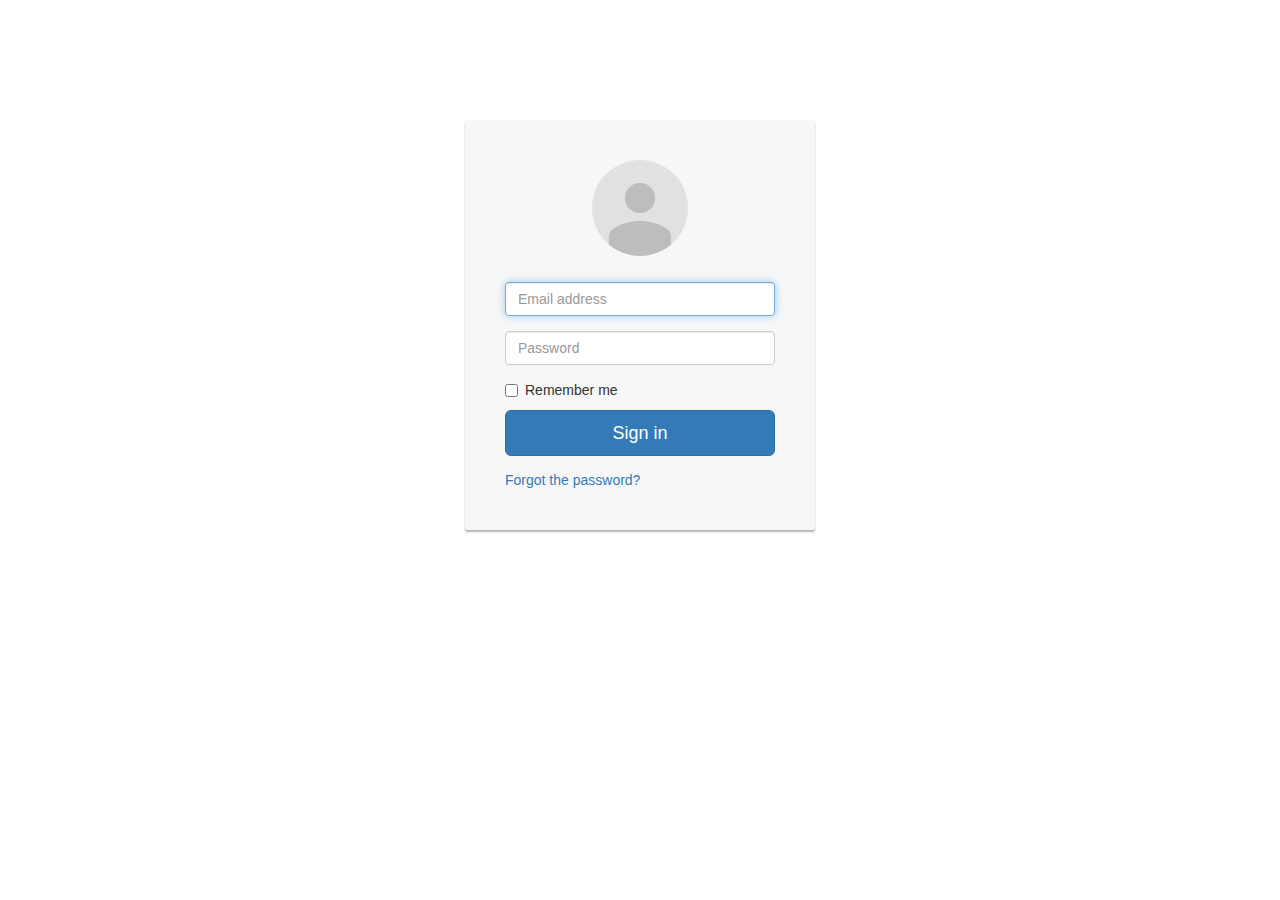
<file: web/pages/login.html>
<html>
    <head>
        <title>Einkaufsliste</title>
        <meta charset="UTF-8">
        <meta name="viewport" content="width=device-width, initial-scale=1.0">

        <link href="../css/bootstrap.min.css" type="text/css" rel="stylesheet">
        <link href="../css/myStyles.css" type="text/css" rel="stylesheet">
    </head>
    <body>
        <div class="container">
            <div class="card card-container">
                <img id="profile-img" class="profile-img-card" src="../img/avatar.png" alt="avatar"/>
                <p id="profile-name" class="profile-name-card"></p>
                <form class="form-signin">
                    <div class="form-group">
                        <input type="email" id="inputEmail" class="form-control" placeholder="Email address" required autofocus>
                    </div>
                    <div class="form-group">
                        <input type="password" id="inputPassword" class="form-control" placeholder="Password" required>
                    </div>
                    <div id="remember" class="checkbox">
                        <label>
                            <input type="checkbox" value="remember-me"> Remember me
                        </label>
                    </div>
                    <a class="btn btn-lg btn-primary btn-block" href="../index.html">Sign in</a>
                </form><!-- /form -->
                <a href="#" class="forgot-password">
                    Forgot the password?
                </a>
            </div><!-- /card-container -->
        </div><!-- /container -->        
        
        <script src="../js/jquery.min.js"></script>
        <script src="../js/bootstrap.min.js"></script>
    </body>
</html>
</file>
<file: web/css/myStyles.css>
/*
To change this license header, choose License Headers in Project Properties.
To change this template file, choose Tools | Templates
and open the template in the editor.
*/
/* 
    Created on : 05.08.2015, 09:56:16
    Author     : TG00030
*/

.listButton{
    margin: 0.5em;
    width: 100%;
}

.myHeader{
    margin: 0.5em;
}

.glyphiconButton{
    margin: 0.5em;
}

body{
    padding: 70px 0px 140px 0px;
}

a, a:active, a:focus, 
button, button:focus, button:active, 
.btn, .btn:focus, .btn:active:focus, .btn.active:focus, .btn.focus, .btn.focus:active, .btn.active.focus {
    outline: none;
    outline: 0;
}

input::-moz-focus-inner {
    border: 0;
}

.btn-trash{
    color:black;
}

.btn-trash:focus{
    color:red;
}

.btn-trash:hover{
    color:red;
}

.modal-subline{
    margin-top: 10px;
    margin-bottom: 5px;
}

.deleteList:hover{
    color:red;
}

.itemListActionBtn{
    margin: 0.5em;
    width: 10%;
}

#ErinnerungCount{
    margin-top: -15px;
    background: red;
}

/*Errorpage*/

.container-errorpage{
    width: 100%;
    height: 100%;
}

.text-vertical-center {
    text-align: center;
    vertical-align: middle;
}

/*Login*/
.card-container.card {
    max-width: 350px;
    padding: 40px 40px;
}

.card {
    background-color: #F7F7F7;
    /* just in case there no content*/
    padding: 20px 25px 30px;
    margin: 0 auto 25px;
    margin-top: 50px;
    /* shadows and rounded borders */
    -moz-border-radius: 2px;
    -webkit-border-radius: 2px;
    border-radius: 2px;
    -moz-box-shadow: 0px 2px 2px rgba(0, 0, 0, 0.3);
    -webkit-box-shadow: 0px 2px 2px rgba(0, 0, 0, 0.3);
    box-shadow: 0px 2px 2px rgba(0, 0, 0, 0.3);
}

.profile-img-card {
    width: 96px;
    height: 96px;
    margin: 0 auto 10px;
    display: block;
    -moz-border-radius: 50%;
    -webkit-border-radius: 50%;
    border-radius: 50%;
}

.profile-name-card {
    font-size: 16px;
    font-weight: bold;
    text-align: center;
    margin: 10px 0 0;
    min-height: 1em;
}

.noBorder
{
    border-width:0px;
    border:none;
}

.btn-itemCount{
    background: none;
    border-width:0px;
    border:none;
}

.input-items{
    border-width:0px;
    border:none;
    width: 50px;
}
</file>
